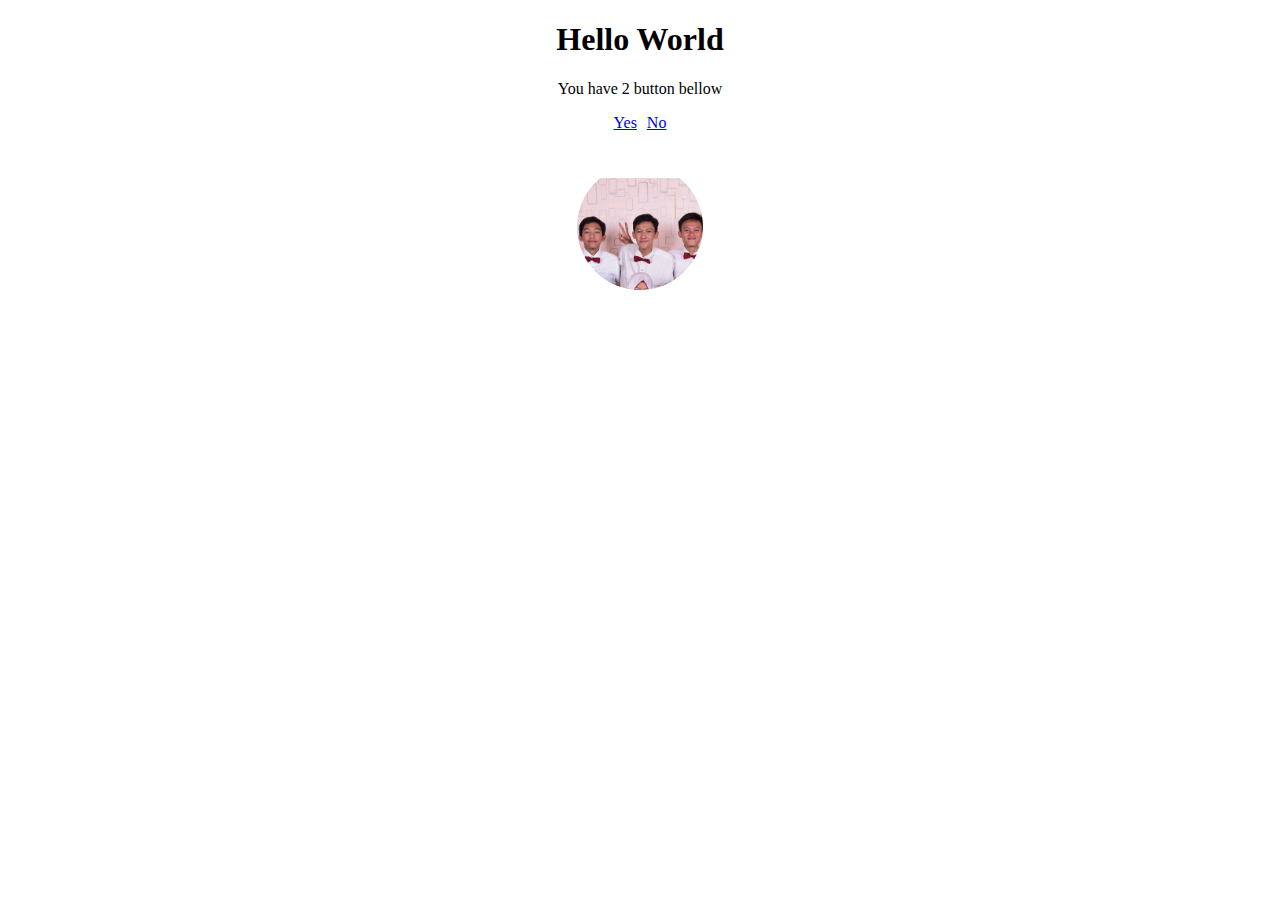
<file: index.html>
<!DOCTYPE html>
<html lang="en">
<head>
  <meta charset="UTF-8">
  <meta http-equiv="X-UA-Compatible" content="IE=edge">
  <meta name="viewport" content="width=, initial-scale=1.0">
  <title>Git Test</title>
  <link rel="stylesheet" href="style.css">
</head>
<body>
  <h1>Hello World</h1>
  <p>You have 2 button bellow</p>
  <div class="tombol">
    <a class="tombol-Yes" href="page-1.html">Yes</a>
    <a class="tombol-No" href="page-2.html">No</a>
  </div>
  <div class="tempatGambar">
    <img class="fotoSaya" src="aku.jpg" alt="">
  </div>
</body>
</html>
</file>
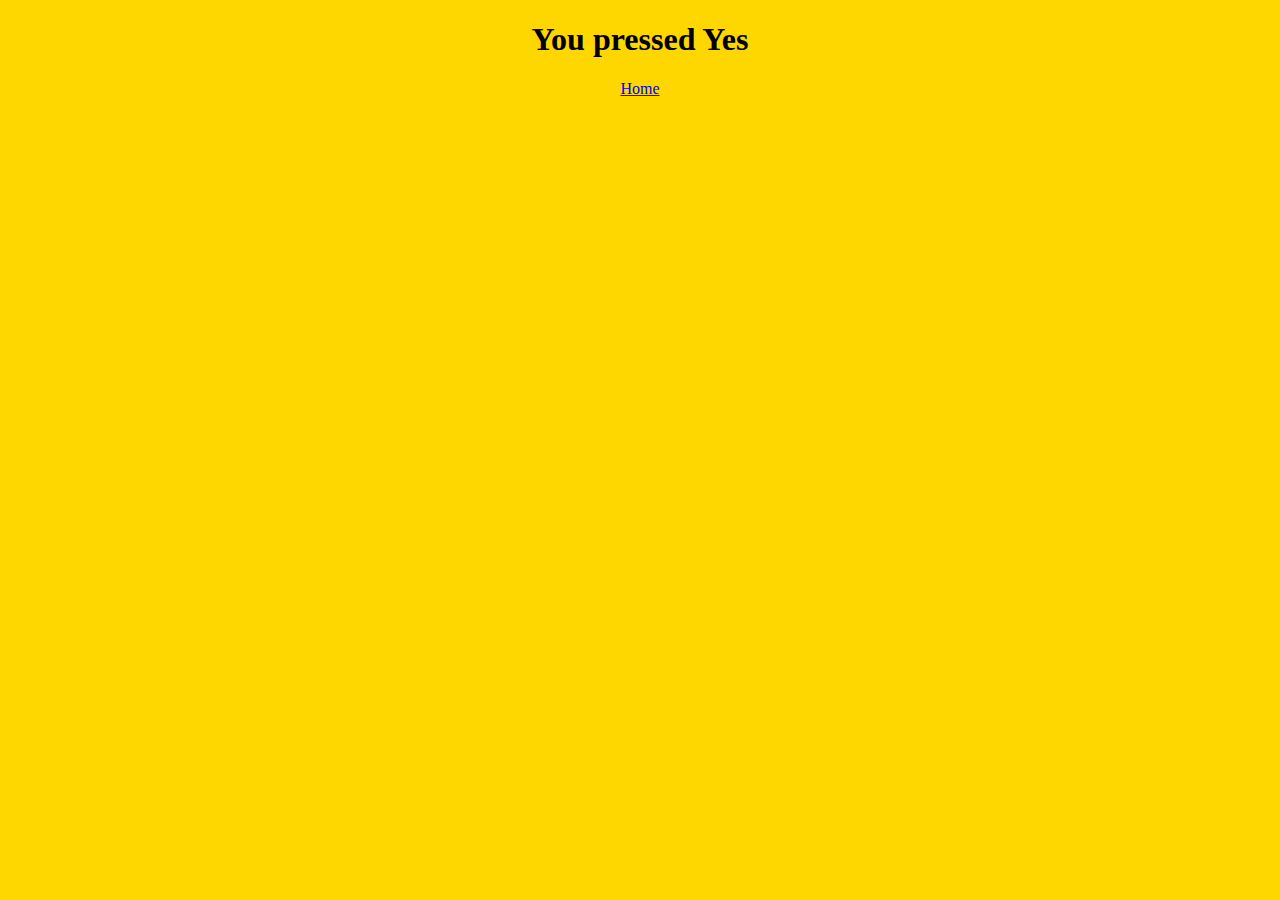
<file: page-1.html>
<!DOCTYPE html>
<html lang="en">
<head>
  <meta charset="UTF-8">
  <meta http-equiv="X-UA-Compatible" content="IE=edge">
  <meta name="viewport" content="width=device-width, initial-scale=1.0">
  <title>Button Yes Pressed</title>
  <link rel="stylesheet" href="style.css">
</head>
<body class="bg-page-1">
  <div class="container">
    <h1>You pressed Yes</h1>
    <a href="index.html">Home</a>
  </div>
</body>
</html>
</file>
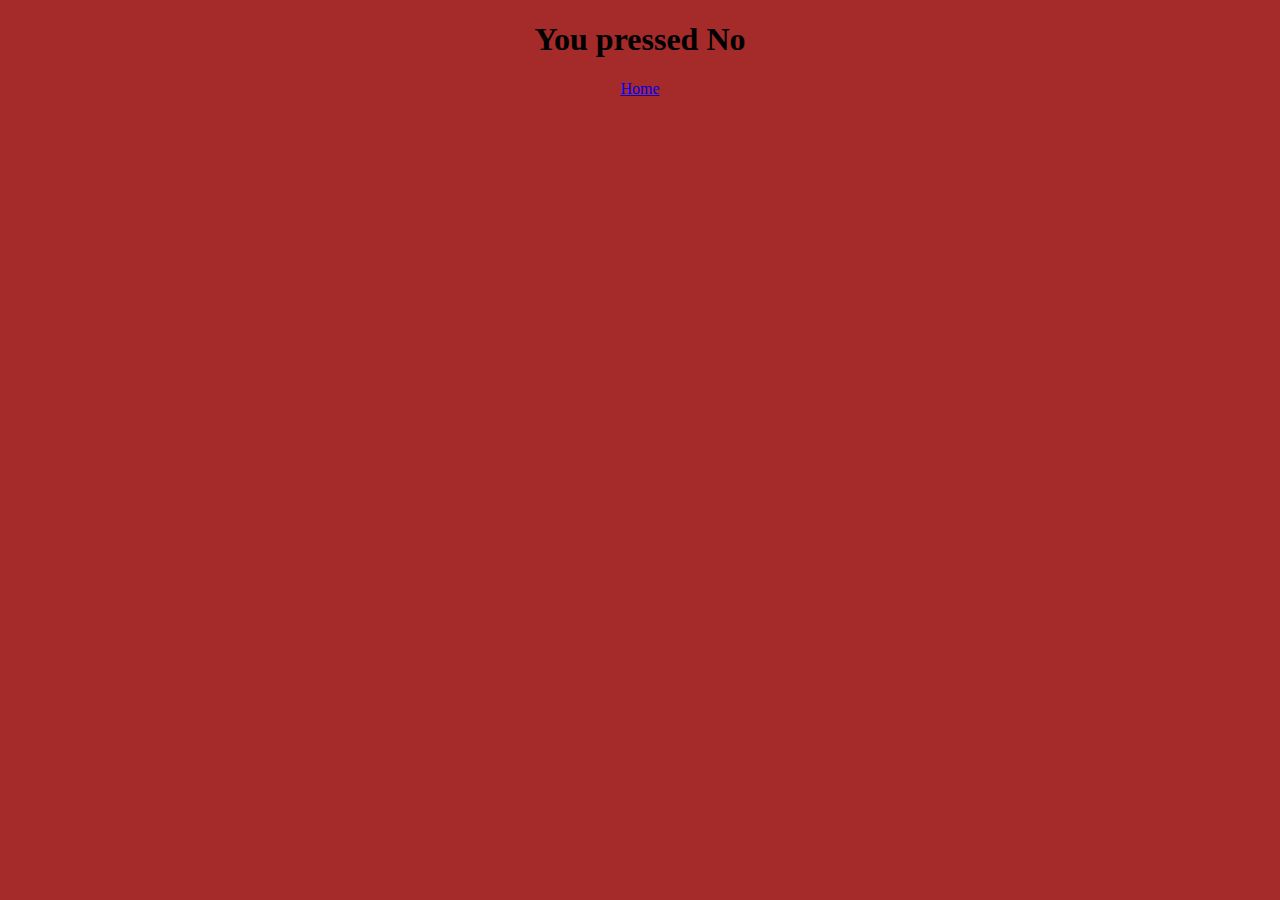
<file: page-2.html>
<!DOCTYPE html>
<html lang="en">
<head>
  <meta charset="UTF-8">
  <meta http-equiv="X-UA-Compatible" content="IE=edge">
  <meta name="viewport" content="width=device-width, initial-scale=1.0">
  <title>Button No Pressed</title>
  <link rel="stylesheet" href="style.css">
</head>
<body class="bg-page-2">
  <div class="container">
    <h1>You pressed No</h1>
    <a href="index.html">Home</a>
  </div>
</body>
</html>
</file>
<file: style.css>
.container{
  text-align: center;
}

h1{
  text-align: center;
}

p{
  text-align: center;
}

.tombol{
  display: flex;
  justify-content: center;
  gap: 10px;
  cursor: pointer;
}

.tombol-Yes:hover{
  background-color: gold;
}

.tombol-No:hover{
  background-color: brown;
}

.bg-page-1{
  background-color: gold;
}

.bg-page-2{
  background-color: brown;
}

.tempatGambar{
  padding-top: 2rem;
}

.fotoSaya{
  display: block;
  margin-left: auto;
  margin-right: auto;
  width: 10%;
  border-radius: 50%;
}
</file>
